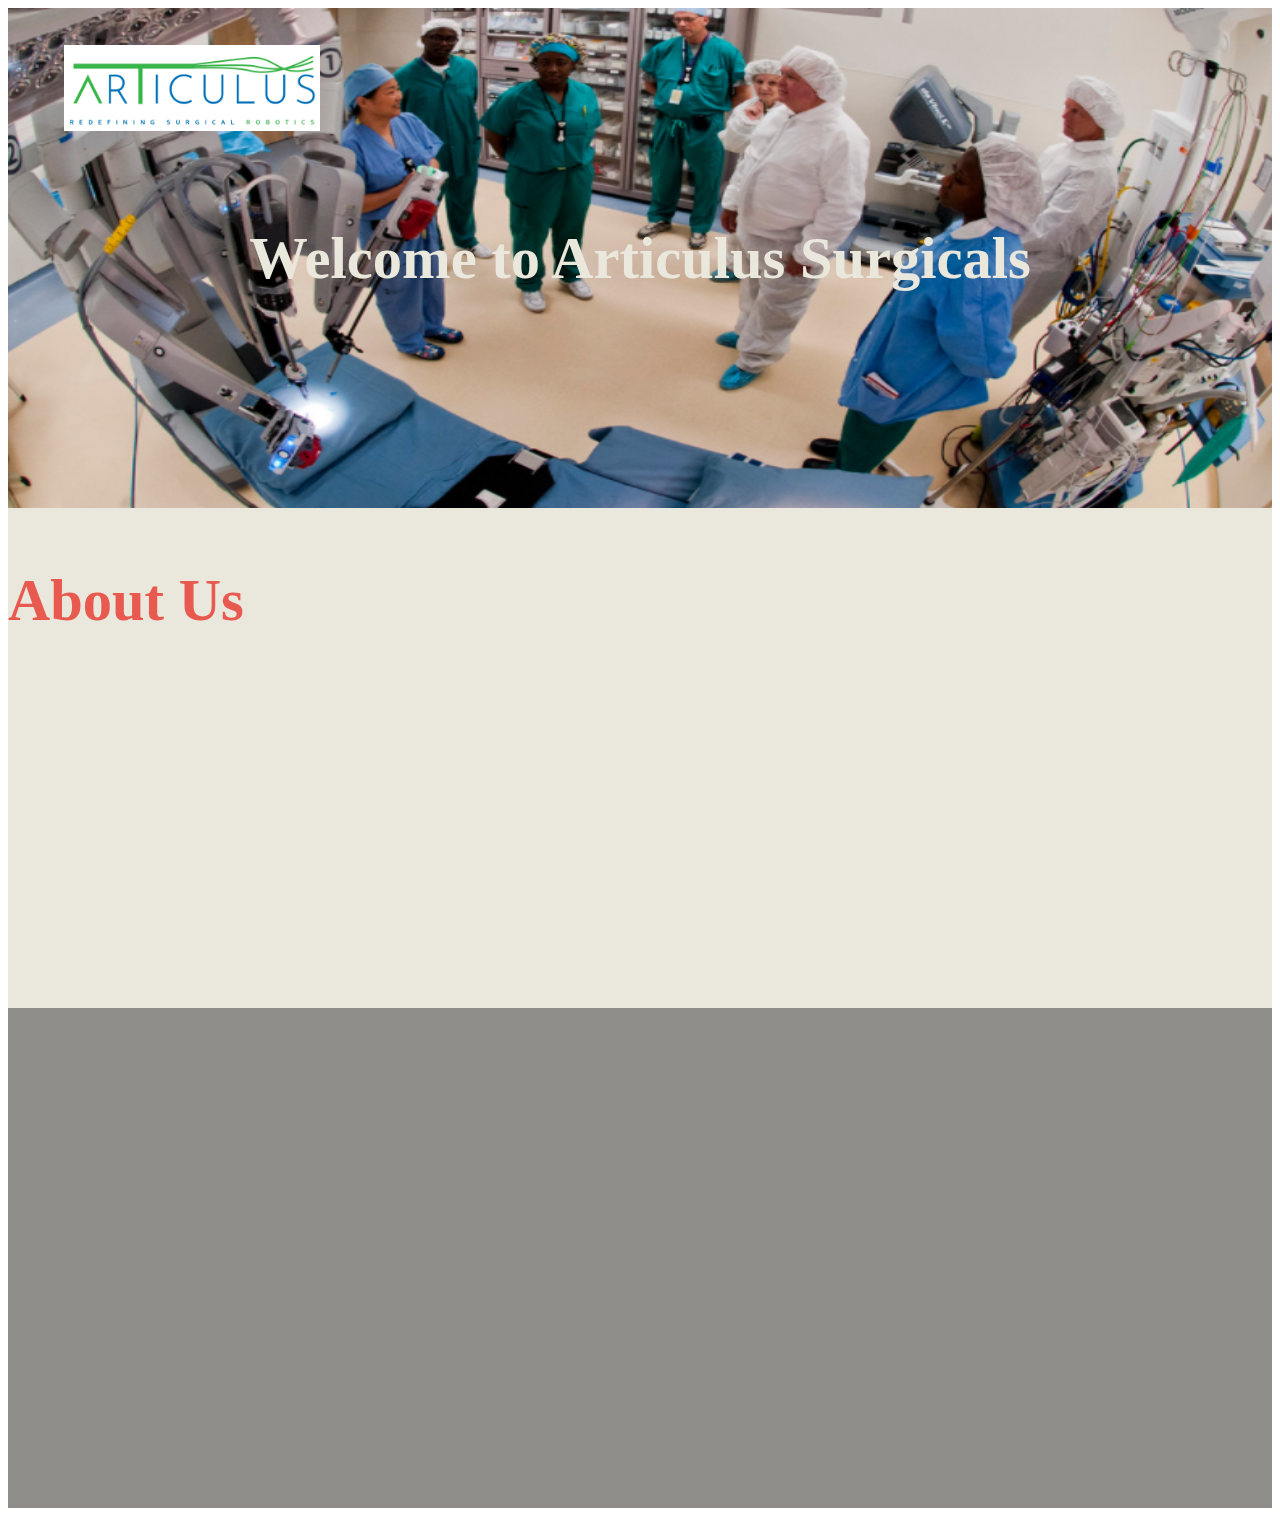
<file: website.html>
<!DOCTYPE html>
<html lang="en">
<head>
    <meta charset="UTF-8">
    <meta http-equiv="X-UA-Compatible" content="IE=edge">
    <meta name="viewport" content="width=device-width, initial-scale=1.0">
    <link type = "text/css" href = "css/styles.css" rel="stylesheet"/>
    <title>Articulus Surgicals</title>
</head>
<body>
    <div class="flex-container">
        <div class="flex-item">
            <img class="index-image" src="img/Da-vinci-happy-group.PNG" alt="Image Introduction">
            <h3 class="top-heading">Welcome to Articulus Surgicals</h3>
            <img class="logo-top" src="img/logo.png" alt="Company Banner">
        </div>
        <div class="flex-item about-us">
                <h3 class="section-heading">About Us</h3>
            <div class="mission heading">

            </div>
            <div class="mission statement">

            </div>
            
        </div>
        <div class="flex-item copyright"></div>
      </div>
</body>
</html>
</file>
<file: css/styles.css>
:root {
    --color1: #EAE7DC;
    --color2: #D8C3A5;
    --color3: #8E8D8A;
    --color4: #E98074;
    --color5: #E85A4F;
    
}

.flex-container {
  display: flex;
  flex-direction: column;
}

.flex-item {
    color:var(--color3);
    width: 100%;
    height: 500px;
    background-color: var(--color1);
    text-align: center;
    font-size: 50px;
}

.index-image {
    width: 100%;
    height: 100%;
}

.top-heading {
    color:var(--color1);
    position: absolute;
    margin: auto;
    top: 0;
    left:0;
    right:0;
    bottom:0;
    height: 50%;
}

.logo-top {
    height:parent;
    width: 20%;
    position: absolute;
    top:5%;
    left:5%; 
}

.section-heading{
    color:var(--color5);
    text-align: center;   
}

.about-us{
    display:flex
}

.copyright{
    background-color: var(--color3);
}

.mission{
    color:var(--color4);
}
</file>
